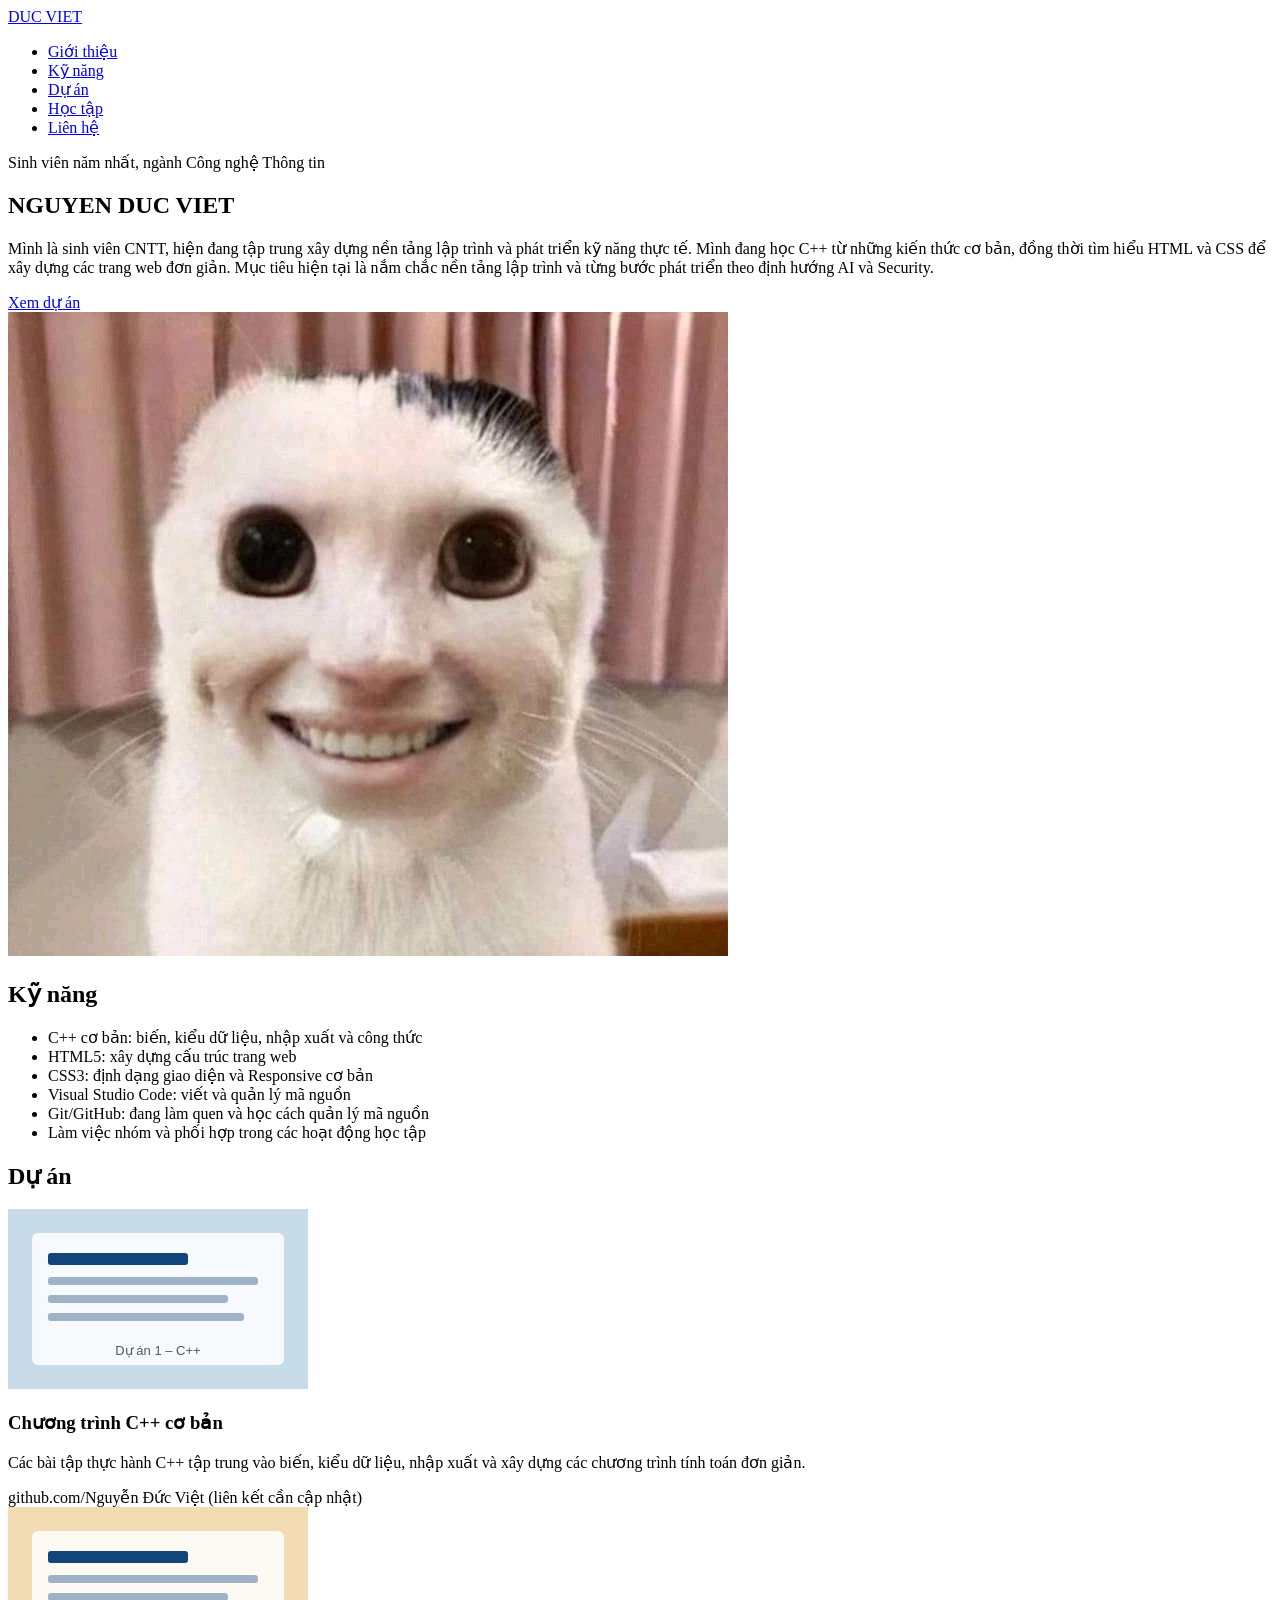
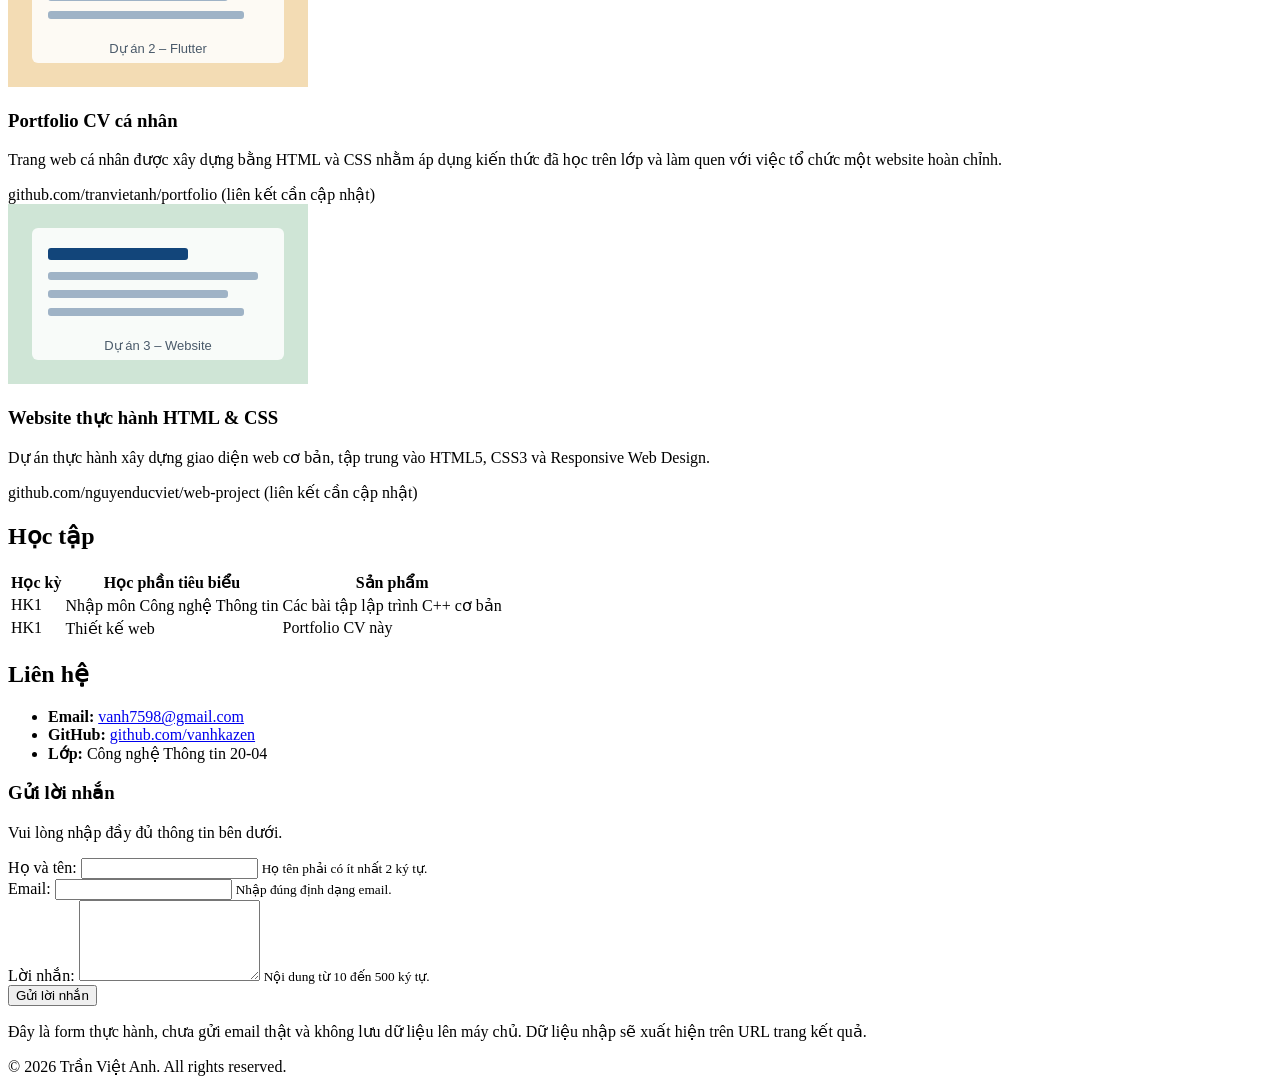
<file: index.html>
<!doctype html>
<html lang="vi">

<head>
  <meta charset="UTF-8" />
  <meta name="viewport" content="width=device-width, initial-scale=1.0" />
  <title>NGUYEN DUC VIET- Portfolio CV</title>
  <link rel="preconnect" href="https://fonts.googleapis.com" />
  <link rel="stylesheet" href="https://fonts.googleapis.com/css2?family=Inter:wght@400;500;600;700&display=swap" />
  <link rel="stylesheet" href="D:\CNTT20-04\portfolio\css\style.css" />
</head>

<body>
  <header class="site-header">
    <div class="container">
      <a class="logo" href="#gioi-thieu">DUC VIET</a>
      <nav aria-label="Menu chính">
        <ul class="menu">
          <li><a href="#gioi-thieu">Giới thiệu</a></li>
          <li><a href="#ky-nang">Kỹ năng</a></li>
          <li><a href="#du-an">Dự án</a></li>
          <li><a href="#hoc-tap">Học tập</a></li>
          <li><a href="#lien-he">Liên hệ</a></li>
        </ul>
      </nav>
    </div>
  </header>

  <main id="noi-dung">
    <section id="gioi-thieu" class="hero">
      <div class="container hero-inner">
        <div class="hero-text">
          <p class="hero-role">
            Sinh viên năm nhất, ngành Công nghệ Thông tin
          </p>

          <h1>NGUYEN DUC VIET</h1>

          <p>
            Mình là sinh viên CNTT, hiện đang tập trung xây dựng nền tảng lập
            trình và phát triển kỹ năng thực tế. Mình đang học C++ từ những
            kiến thức cơ bản, đồng thời tìm hiểu HTML và CSS để xây dựng các
            trang web đơn giản. Mục tiêu hiện tại là nắm chắc nền tảng lập
            trình và từng bước phát triển theo định hướng AI và Security.
          </p>

          <a class="button" href="#du-an">Xem dự án</a>
        </div>

        <img class="avatar" src="assets/v1.png" alt="Ảnh đại diện minh họa của Nguyễn Đức Việt" />
      </div>
    </section>

    <section id="ky-nang" class="section">
      <div class="container">
        <h2>Kỹ năng</h2>

        <ul class="skills">
          <li>C++ cơ bản: biến, kiểu dữ liệu, nhập xuất và công thức</li>
          <li>HTML5: xây dựng cấu trúc trang web</li>
          <li>CSS3: định dạng giao diện và Responsive cơ bản</li>
          <li>Visual Studio Code: viết và quản lý mã nguồn</li>
          <li>Git/GitHub: đang làm quen và học cách quản lý mã nguồn</li>
          <li>Làm việc nhóm và phối hợp trong các hoạt động học tập</li>
        </ul>
      </div>
    </section>

    <section id="du-an" class="section section-alt">
      <div class="container">
        <h2>Dự án</h2>

        <div class="projects">
          <article class="card">
            <img src="assets/du-an-1.svg" alt="Giao diện dòng lệnh của chương trình C++" />

            <h3>Chương trình C++ cơ bản</h3>

            <p>
              Các bài tập thực hành C++ tập trung vào biến, kiểu dữ liệu, nhập
              xuất và xây dựng các chương trình tính toán đơn giản.
            </p>

            <span class="pending-link">
              github.com/Nguyễn Đức Việt (liên kết cần cập nhật)
            </span>
          </article>

          <article class="card">
            <img src="assets/du-an-2.svg" alt="Giao diện trang web cá nhân" />

            <h3>Portfolio CV cá nhân</h3>

            <p>
              Trang web cá nhân được xây dựng bằng HTML và CSS nhằm áp dụng
              kiến thức đã học trên lớp và làm quen với việc tổ chức một
              website hoàn chỉnh.
            </p>

            <span class="pending-link">
              github.com/tranvietanh/portfolio (liên kết cần cập nhật)
            </span>
          </article>

          <article class="card">
            <img src="assets/du-an-3.svg" alt="Trang web thực hành HTML và CSS" />

            <h3>Website thực hành HTML & CSS</h3>

            <p>
              Dự án thực hành xây dựng giao diện web cơ bản, tập trung vào
              HTML5, CSS3 và Responsive Web Design.
            </p>

            <span class="pending-link">
              github.com/nguyenducviet/web-project (liên kết cần cập nhật)
            </span>
          </article>
        </div>
      </div>
    </section>

    <section id="hoc-tap" class="section">
      <div class="container">
        <h2>Học tập</h2>

        <table class="study">
          <thead>
            <tr>
              <th>Học kỳ</th>
              <th>Học phần tiêu biểu</th>
              <th>Sản phẩm</th>
            </tr>
          </thead>

          <tbody>
            <tr>
              <td>HK1</td>
              <td>Nhập môn Công nghệ Thông tin</td>
              <td>Các bài tập lập trình C++ cơ bản</td>
            </tr>

            <tr>
              <td>HK1</td>
              <td>Thiết kế web</td>
              <td>Portfolio CV này</td>
            </tr>
          </tbody>
        </table>
      </div>
    </section>


    <section id="lien-he" class="section section-alt">
      <div class="container">
        <h2>Liên hệ</h2>

        <ul class="contact">
          <li>
            <strong>Email:</strong>
            <a href="mailto:vanh7598@gmail.com">
              vanh7598@gmail.com
            </a>
          </li>

          <li>
            <strong>GitHub:</strong>
            <a href="https://github.com/vanhkazen" target="_blank" rel="noopener noreferrer">
              github.com/vanhkazen
            </a>
          </li>

          <li>
            <strong>Lớp:</strong> Công nghệ Thông tin 20-04
          </li>
        </ul>

        <!-- Form liên hệ - Lab 5 -->
        <form action="ket-qua.html" method="get" class="contact-form">
          <h3>Gửi lời nhắn</h3>
          <p>Vui lòng nhập đầy đủ thông tin bên dưới.</p>

          <div class="form-group">
            <label for="fullname">Họ và tên:</label>
            <input type="text" id="fullname" name="fullname" minlength="2" required aria-describedby="fullname-help" />
            <small id="fullname-help">
              Họ tên phải có ít nhất 2 ký tự.
            </small>
          </div>

          <div class="form-group">
            <label for="email">Email:</label>
            <input type="email" id="email" name="email" required aria-describedby="email-help" />
            <small id="email-help">
              Nhập đúng định dạng email.
            </small>
          </div>

          <div class="form-group">
            <label for="message">Lời nhắn:</label>
            <textarea id="message" name="message" rows="5" minlength="10" maxlength="500" required
              aria-describedby="message-help"></textarea>
            <small id="message-help">
              Nội dung từ 10 đến 500 ký tự.
            </small>
          </div>

          <button type="submit" class="button">
            Gửi lời nhắn
          </button>

          <p class="form-note">
            Đây là form thực hành, chưa gửi email thật
            và không lưu dữ liệu lên máy chủ.
            Dữ liệu nhập sẽ xuất hiện trên URL trang kết quả.
          </p>
        </form>
      </div>
    </section>

  </main>

  <footer class="site-footer">
    <div class="container">
      <p>© 2026 Trần Việt Anh. All rights reserved.</p>
    </div>
  </footer>
</body>

</html>
</file>
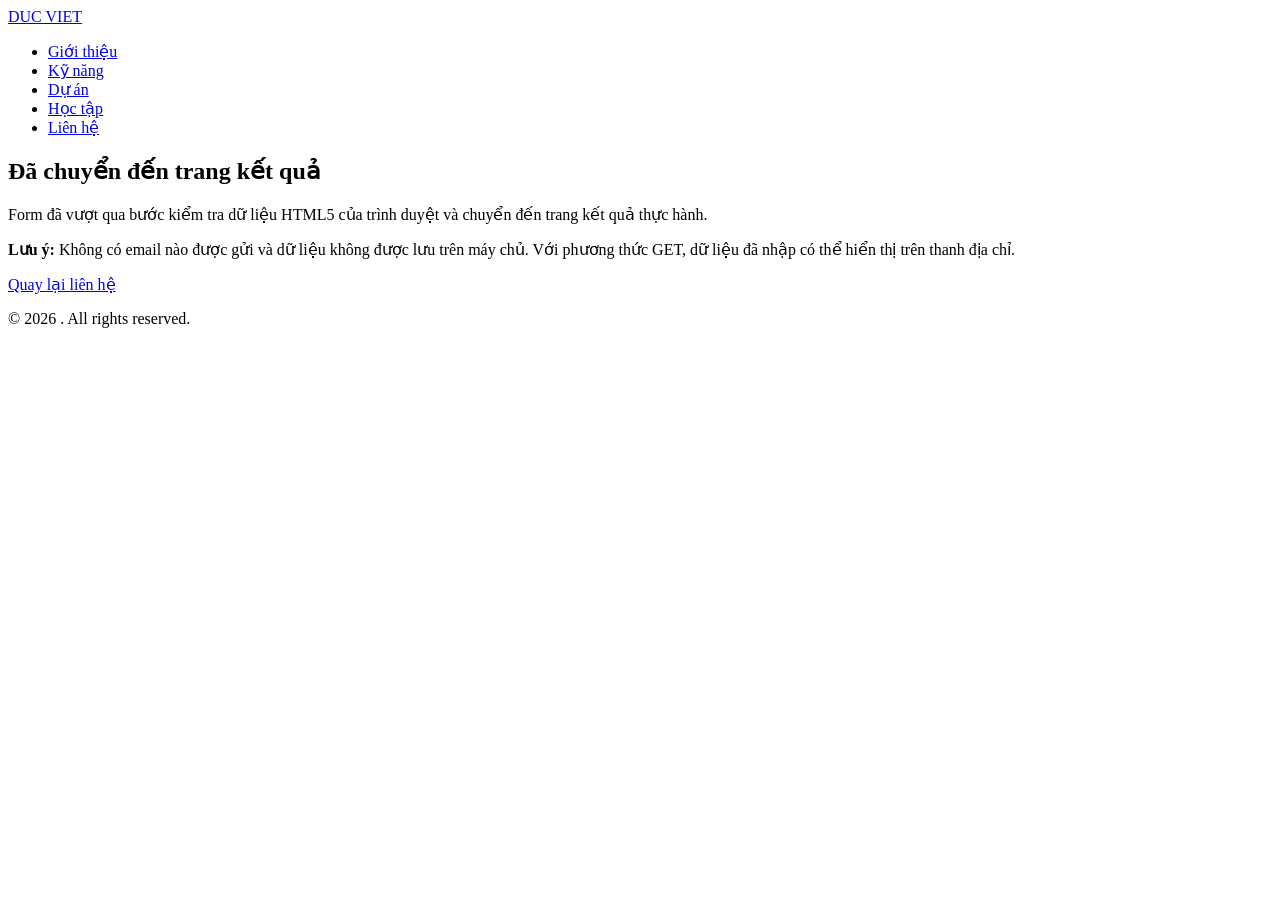
<file: ket-qua.html>
<!doctype html>
<html lang="vi">

<head>
  <meta charset="UTF-8" />
  <meta name="viewport" content="width=device-width, initial-scale=1.0" />
  <title>Kết quả liên hệ -  </title>
  <link rel="stylesheet" href="D:\CNTT20-04\portfolio\css\style.css" />
</head>

<body>
  <header class="site-header">
    <div class="container">
      <a class="logo" href="index.html#gioi-thieu">
        DUC VIET
      </a>

      <nav aria-label="Menu chính">
        <ul class="menu">
          <li><a href="index.html#gioi-thieu">Giới thiệu</a></li>
          <li><a href="index.html#ky-nang">Kỹ năng</a></li>
          <li><a href="index.html#du-an">Dự án</a></li>
          <li><a href="index.html#hoc-tap">Học tập</a></li>
          <li><a href="index.html#lien-he">Liên hệ</a></li>
        </ul>
      </nav>
    </div>
  </header>

  <main id="noi-dung" class="result-main">
    <div class="container">
      <section class="result-panel" aria-labelledby="result-title">
        <h1 id="result-title">
          Đã chuyển đến trang kết quả
        </h1>

        <p>
          Form đã vượt qua bước kiểm tra dữ liệu HTML5
          của trình duyệt và chuyển đến trang kết quả
          thực hành.
        </p>

        <p>
          <strong>Lưu ý:</strong>
          Không có email nào được gửi và dữ liệu không
          được lưu trên máy chủ. Với phương thức GET,
          dữ liệu đã nhập có thể hiển thị trên thanh địa chỉ.
        </p>

        <a class="button" href="index.html#lien-he">
          Quay lại liên hệ
        </a>
      </section>
    </div>
  </main>

  <footer class="site-footer">
    <div class="container">
      <p>© 2026 . All rights reserved.</p>
    </div>
  </footer>
</body>

</html>
</file>
